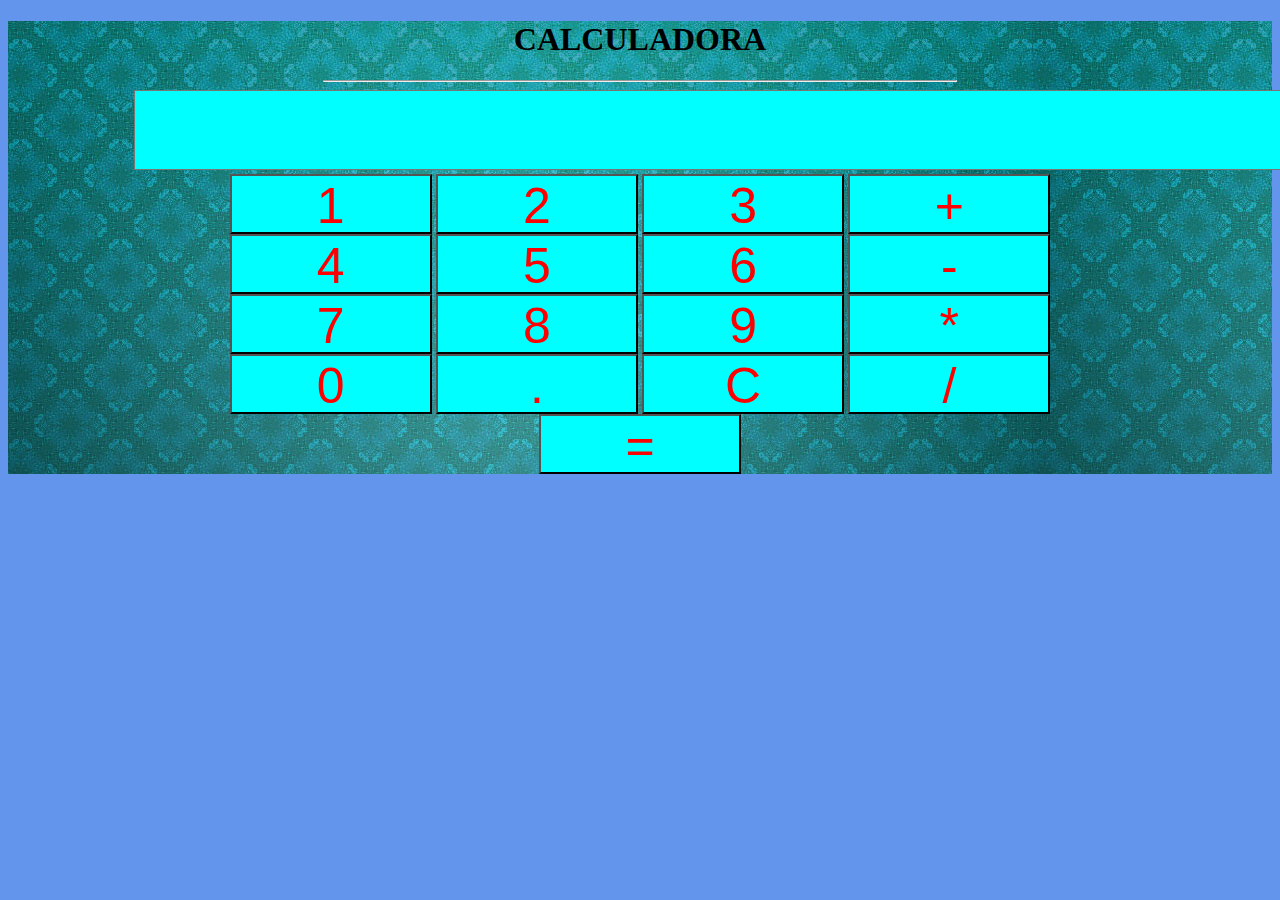
<file: Calculadora/index.html>
<!DOCTYPE html> 
<html lang="es"> 
    <head>
        <meta charset="utf-8">
        <title>Calculadora</title>
        <link rel="stylesheet" type="text/css" href="index.css" media="screen" /> 
        <script type="text/javascript">
            enviar();
            sumar();
            limp();
            calcular();
            restar();
            var total = 0;
            var opc = '';
            function enviar(numero){
                var txtResultado = document.getElementById("txtResultado");
                if (txtResultado != null) {
                txtResultado.value += numero;                
                }
            }
            
            function sumar(){ 
                var txtResultado = document.getElementById("txtResultado");
                if (txtResultado != null) {
                total = parseFloat(txtResultado.value);
                txtResultado.value = '';
                }
                opc = '+'
            }
            
            function restar(){ 
                var txtResultado = document.getElementById("txtResultado");
                if (txtResultado != null) {
                total = parseFloat(txtResultado.value);
                txtResultado.value = '';
                }
                opc = '-'
            }
            
            function multiplicar(){ 
                var txtResultado = document.getElementById("txtResultado");
                if (txtResultado != null) {
                total = parseFloat(txtResultado.value);
                txtResultado.value = '';
                }
                opc = '*'
            }
            
            function dividir(){ 
                var txtResultado = document.getElementById("txtResultado");
                if (txtResultado != null) {
                total = parseFloat(txtResultado.value);
                txtResultado.value = '';
                }
                opc = '/'
            }
            
            function limp(){
                var txtResultado = document.getElementById("txtResultado");
                txtResultado.value = '';
            }
            
            function calcular(){
                var txtResultado = document.getElementById("txtResultado");
                if (txtResultado != null) {
                    switch(opc){
                        case '+':
                            total += parseFloat(txtResultado.value);
                            txtResultado.value = total;
                            break;
                        case '-':
                            total -= parseFloat(txtResultado.value);
                            txtResultado.value = total;
                            break;
                        case '*':
                            total = total * parseFloat(txtResultado.value);
                            txtResultado.value = total;
                            break;
                        case '/':
                            total = total / parseFloat(txtResultado.value);
                            txtResultado.value = total;
                            break;
                    }
                            total = 0;
                }
            }
        
        </script>
    </head>
    <body background="fondo.jpg">
        
        <header class="cabecera">
            <h1>CALCULADORA</h1>
        </header>
        <hr>
        <div>
        </div>
        
            <form id="formularioCalculadora">
                <textarea rows="1" cols="30" id="txtResultado"></textarea><br>
                <input type="button" value="1" id="uno" onclick="enviar(1)">
                <input type="button" value="2" id="dos" onclick="enviar(2)">
                <input type="button" value="3" id="tres" onclick="enviar(3)">
                <input type="button" value="+" id="mas" onclick="sumar()">
                <input type="button" value="4" id="cuatro" onclick="enviar(4)">
                <input type="button" value="5" id="cinco" onclick="enviar(5)">
                <input type="button" value="6" id="seis" onclick="enviar(6)">
                <input type="button" value="-" id="menos" onclick="restar()">
                <input type="button" value="7" id="siete" onclick="enviar(7)">
                <input type="button" value="8" id="ocho" onclick="enviar(8)">
                <input type="button" value="9" id="nueve" onclick="enviar(9)">
                <input type="button" value="*" id="por" onclick="multiplicar()">
                <input type="button" value="0" id="cero" onclick="enviar(0)">
                <input type="button" value="." id="punto" onclick="enviar('.')">
                <input type="button" value="C" id="limpiar" onclick="limp()">
                <input type="button" value="/" id="dividido" onclick="dividir()">
                <input type="button" value="=" id="igual" onclick="calcular()">
                
            </form>
        
                        
    </body> 
    
    
</html>
</file>
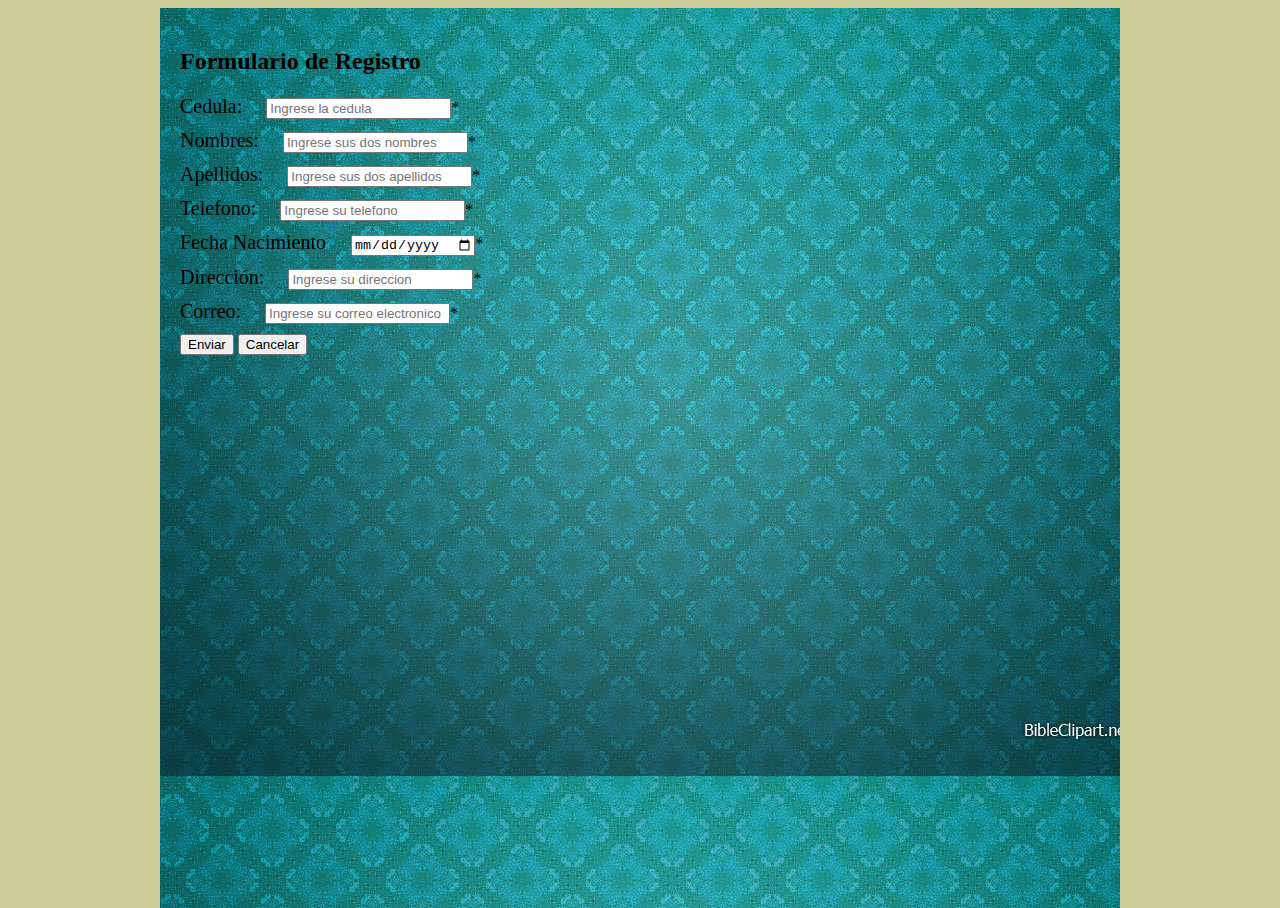
<file: Validaciones/validacion.html>
<!DOCTYPE html>
<html lang="es">

 <head>
  <meta charset="utf-8">
  <title>Formulario</title>
  <link rel="stylesheet" type="text/css" href="estiloFormulario.css" media="screen" >
  <script language="JavaScript" type="text/javascript" src="validacion.js" ></script>

  
 </head>
 
 <body background="fondo.jpg">
	<!----<div id="fondo"> -->
			<section class="group">
		<form action="pagina.php" method="POST" id="formulario" name="formulario" >

			<h2>Formulario de Registro</h2>

			<label>Cedula:</label>
			<input type="texto" id="cedula" name="cedula" value=""  onblur="validarCedula();" placeholder="Ingrese la cedula">*&nbsp; &nbsp;<label id="salida"> </label>
			<br>
			
			<label>Nombres:</label>
			<input type="texto" id="nombre" name="nombre" value=""  onblur="validarSoloLetras(event);" placeholder="Ingrese sus dos nombres">*&nbsp; &nbsp;<label id="salida1"></label><br>
			
			<label>Apellidos:</label>
			<input type="texto" id="apellido" name="apellido" value="" onblur="validarSoloLetras1();" placeholder="Ingrese sus dos apellidos">*&nbsp; &nbsp;<label id="salida2"></label><br>
			
			<label>Telefono:</label>
			<input type="texto" id="telefono" name="telefono" value="" onblur="validarSoloNumero();"placeholder="Ingrese su telefono">*&nbsp; &nbsp;<label id="salida3"></label><br>

			<label for="fecha">Fecha Nacimiento </label>
			<input type="date" id="fechaNacimiento" name="fechaNacimiento" value="" placeholder="Ingrese su fecha de nacimiento ..." required />*<br>
        
			<label>Dirección:</label>
			<input type="texto" id="direccion" name="direccion" value="" placeholder="Ingrese su direccion">*<br>
			
			<label>Correo:</label>
			<input type="texto" id="correo" name="correo" value="" onblur="validarCorreo();" placeholder="Ingrese su correo electronico">*&nbsp; &nbsp;<label id="salida4"></label><br>
		
			
			<input type="submit" id="enviar" value="Enviar" name="boton1" onclick="return validarCamposObli(this);" href='pagina.php'/>
    	<!--  <input type="submit" id="enviar" value="Enviar" name="boton1"/>  -->
		<!--	 <input type="button" id="cancelar" value="Cancelar" />  -->
			 <input type="reset" id="cancelar" name="cancelar" value="Cancelar" />
			
			
			<div id="mensaje"></div>
			
		</form>
	</section>
	<!-- </div> --> 	
	
 </body>
 </html>
</file>
<file: Calculadora/index.css>
html{
    background-color: cornflowerblue;
}

h1{
    text-align: center;
}
div{
    text-align: center;
}
#formularioCalculadora{
    text-align: center;
    margin-left: 10%;
    margin-right: 10%;
}

#formularioCalculadora input{
    width: 20%;
    height: 60px;
    color: red;
    background-color: aqua;
   
    font-size: 50px;
}

#formularioCalculadora input:hover{
    background-color: beige; 
}
#txtResultado{
    background-color:aqua;
    color: red;
    font-size: 5em;
}

hr{
    width: 50%;
}
</file>
<file: Validaciones/estiloFormulario.css>
html{
	background-color: #cccc99;
	height: 100%;
}

body{
	background-color: olivedrab;
	margin-left: auto;
	margin-right: auto;
	min-height:100%;
	max-width: 960px;
	min-width: 640px;
	width: 80%;
}

#fondo{
	display: block;
	width: 500px;
	height: 300px;
	margin-left: auto;
	margin-right: auto;
	border: solid;
	padding: 10px;
	
}

label{
	font-size: 20px;
	margin-right: 20px;
	margin-bottom: 10px;
}

input{
	size: 50px;
	margin-bottom: 10px;
}

.group {
	
	padding: 20px;
	
}
</file>
